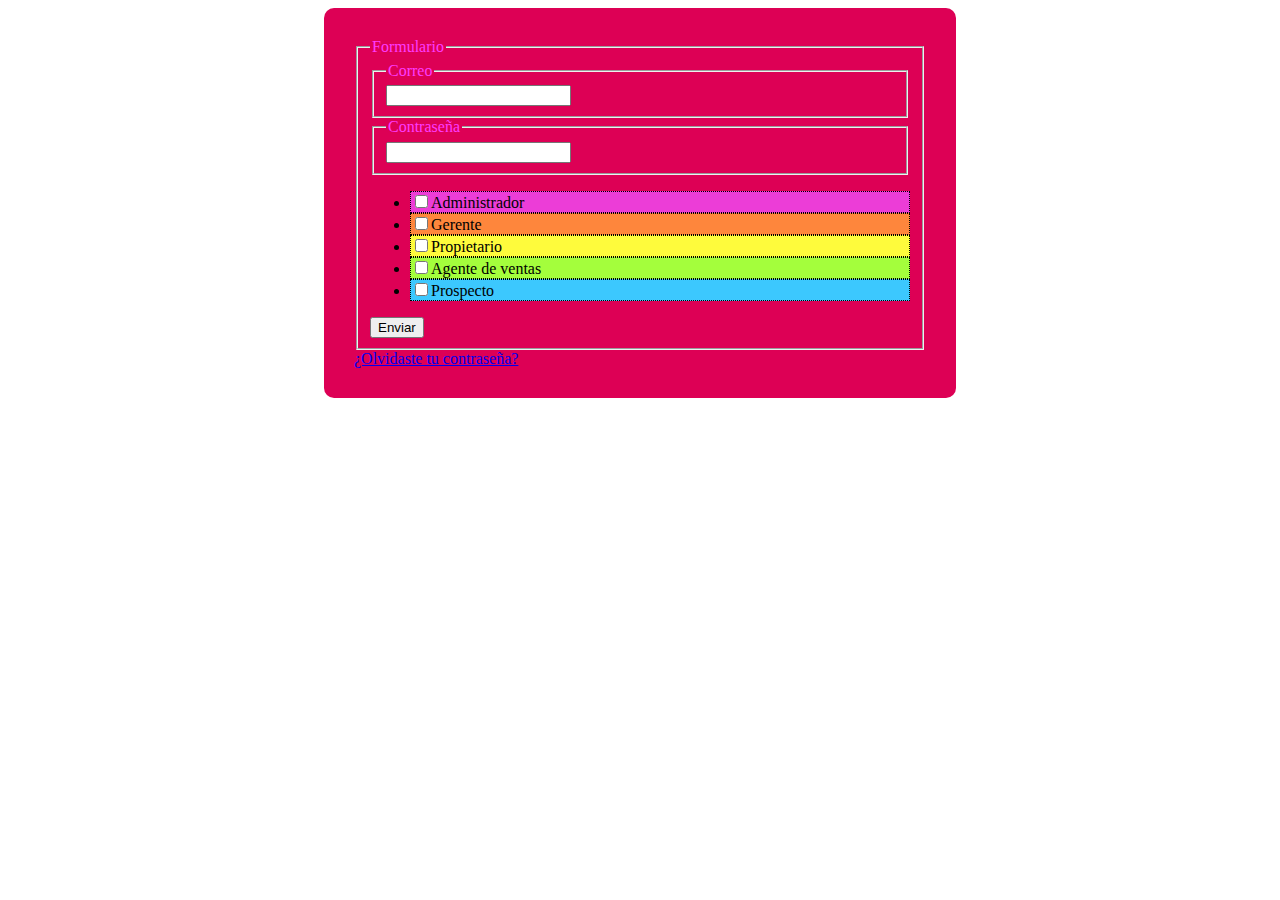
<file: Unidad-4/Actividad-3/index.html>
<!DOCTYPE html>
<html lang="en">

<head>
    <meta charset="UTF-8">
    <meta name="viewport" content="width=device-width, initial-scale=1.0">
    <title>Document</title>
</head>
<link rel="stylesheet/less" href="styles.less">
<link rel="stylesheet" href="styles.css">

<body>
    <div class="contenedor">
        <form action="">
            <fieldset>
                <legend>
                    Formulario
                </legend>

                <fieldset>
                    <legend>
                        Correo
                    </legend>
                    <input type="text">
                </fieldset>
                <fieldset>
                    <legend>
                        Contraseña
                    </legend>
                    <input type="password">
                </fieldset>
                
                <ul>
                    <li class="item-1">
                        <input type="checkbox" name="" id="">Administrador
                    </li>
                    <li class="item-2">
                        <input type="checkbox" name="" id="">Gerente

                    </li>
                    <li class="item-3">
                        <input type="checkbox" name="" id="">Propietario

                    </li>
                    <li class="item-4">
                        <input type="checkbox" name="" id="">Agente de ventas

                    </li>
                    <li class="item-5">
                        <input type="checkbox" name="" id="">Prospecto

                    </li>
                </ul>
                <button type="submit">
                    Enviar
                </button>
            </fieldset>
            <a href="#">¿Olvidaste tu contraseña?</a>
        </form>
    </div>
</body>

</html>
</file>
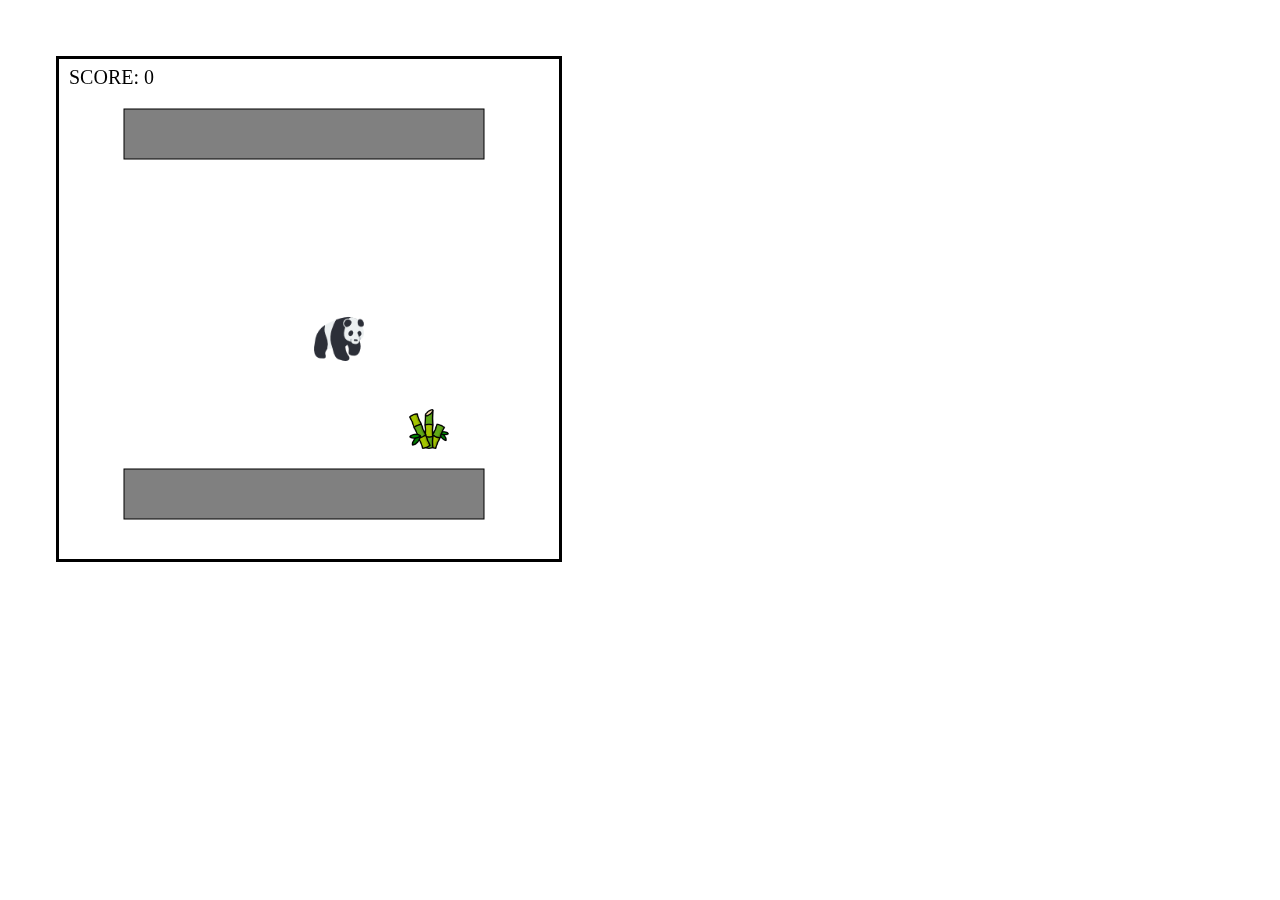
<file: animationFrame.html>
<!DOCTYPE html>
<html lang="en">

<head>
    <meta charset="UTF-8">
    <meta name="viewport" content="width=device-width, initial-scale=1.0">
    <title>frames</title>
</head>

<body>
    <canvas width="500" height="500" id="myCanvas">.........................</canvas>

    <style>
        #myCanvas {
            border: 3px solid #000;
            margin: 3em;
        }
    </style>

    <script>
        const canvas = document.getElementById('myCanvas');
        const ctx = canvas.getContext('2d')
        //var color = random_rgba();
        // var w_x = 100, w_y = 55;
        var speed = 1;
        var dir = 0;
        // var t_x = Math.random() * (460) + 0;
        //var t_y = Math.random() * (460) + 0;
        let obstaculos = [];
        let pause = false;
        let score = 0;
        let image = new Image();
        image.src = "oso-panda.png";
        let comida = new Image();
        comida.src = "bambu.png"; 

        let audio = new Audio();
        audio.src = "point.mp3";



        class Rectangulo {
            constructor(x, y, w, h, c) {
                this.x = x;
                this.y = y;
                this.w = w;
                this.h = h;
                this.c = c;


            }
            paint(ctx) {
                ctx.fillStyle = this.c;
                ctx.fillRect(this.x, this.y, this.w, this.h);
                ctx.strokeRect(this.x, this.y, this.w, this.h);

            }
            seTocan(target) {
                if (this.x < target.x + target.w &&
                    this.x + this.w > target.x &&
                    this.y < target.y + target.h &&
                    this.y + this.h > target.y) {
                    return true;
                }
                return false;

            }
        }

        const player = new Rectangulo(255, 255, 50, 50, "black");
        const target = new Rectangulo(350, 350, 40, 40, "black");
        obstaculos.push(new Rectangulo(65, 50, 360, 50, "gray"));
        obstaculos.push(new Rectangulo(65, 410, 360, 50, "gray"));


        //var t_h, t_w = 40;
        document.addEventListener("keydown", (e) => {
            //ejercicio 26 - frames
            switch (e.keyCode) {
                case 87:
                    if (!pause) dir = e.keyCode;
                    //  y-=10
                    break;
                case 83:
                    if (!pause) dir = e.keyCode;
                    //  y+=10
                    break;
                case 65:
                    if (!pause) dir = e.keyCode;
                    //   x-=10
                    break;
                case 68:
                    if (!pause) dir = e.keyCode;
                    //   x+=10
                    break;
                case 32:
                    //dir=
                    pause = !pause;
                    break;
            }
        })

        function update() {
            if (!pause) {
                switch (dir) {
                    case 87:
                        player.y -= speed;
                        if (player.y < -50) { player.y = 550 }
                        break;
                    case 83:
                        player.y += speed;
                        if (player.y > 500) { player.y = -50 }
                        break;
                    case 65:
                        player.x -= speed;
                        if (player.x < -50) { player.x = 500 }
                        break;
                    case 68:
                        player.x += speed;
                        if (player.x > 550) { player.x = -50 }

                        break;
                }

                if (player.seTocan(target)) {
                    target.x = Math.random() * (460) + 0;
                    target.y = Math.random() * (460) + 0;
                    speed += 1;
                    score += 10;
                    audio.play();

                }
                for (var i = obstaculos.length - 1; i >= 0; i--) {
                    if (player.seTocan(obstaculos[i])) {
                        switch (dir) {
                            case 87:
                                //  dir = 0
                                player.y += speed;
                                break;
                            case 83:
                                //  dir = 0                      
                                player.y -= speed;
                                break;
                            case 65:
                                //   dir = 0                    
                                player.x += speed;
                                break;
                            case 68:
                                //   dir = 0                    
                                player.x -= speed;
                                break;

                        }
                        dir = 0;
                    }
                }

            }
            repaint();
            window.requestAnimationFrame(update);

        }

        function repaint() {
            if (!pause) {
                ctx.fillStyle = "white";
                ctx.fillRect(0, 0, 500, 500);
                ctx.font = "20px Verdana";
                ctx.fillStyle = "black";
                ctx.fillText("SCORE: " + score, 10, 25)
                player.c = random_rgba();
                //player.paint(ctx);
                ctx.drawImage(image, player.x, player.y,50,50);

                //target.paint(ctx);
                ctx.drawImage(comida, target.x, target.y,40,40);


                for (var i = obstaculos.length - 1; i >= 0; i--) {
                    obstaculos[i].paint(ctx);

                }
            } else {
                ctx.fillStyle = "rgba(154,160,154,0.020)";
                ctx.fillRect(0, 0, 500, 500);

                ctx.font = "30px Verdana";
                ctx.fillStyle = "black";
                ctx.fillText("P A U S E", 175, 230)
            }
        }
        function random_rgba() {
            var o = Math.round, r = Math.random, s = 255;
            return 'rgba(' + o(r() * s) + ',' + o(r() * s) + ',' + o(r() * s) + ',' + r().toFixed(1) + ')';
        }

        window.requestAnimationFrame = (function () {
            return window.requestAnimationFrame ||
                window.webkitRequestAnimationFrame ||
                window.mozRequestAnimationFrame ||
                function (callback) {
                    window.setTimeout(callback, 17);
                };
        }());
        window.requestAnimationFrame(update);

    </script>
</body>

</html>
</file>
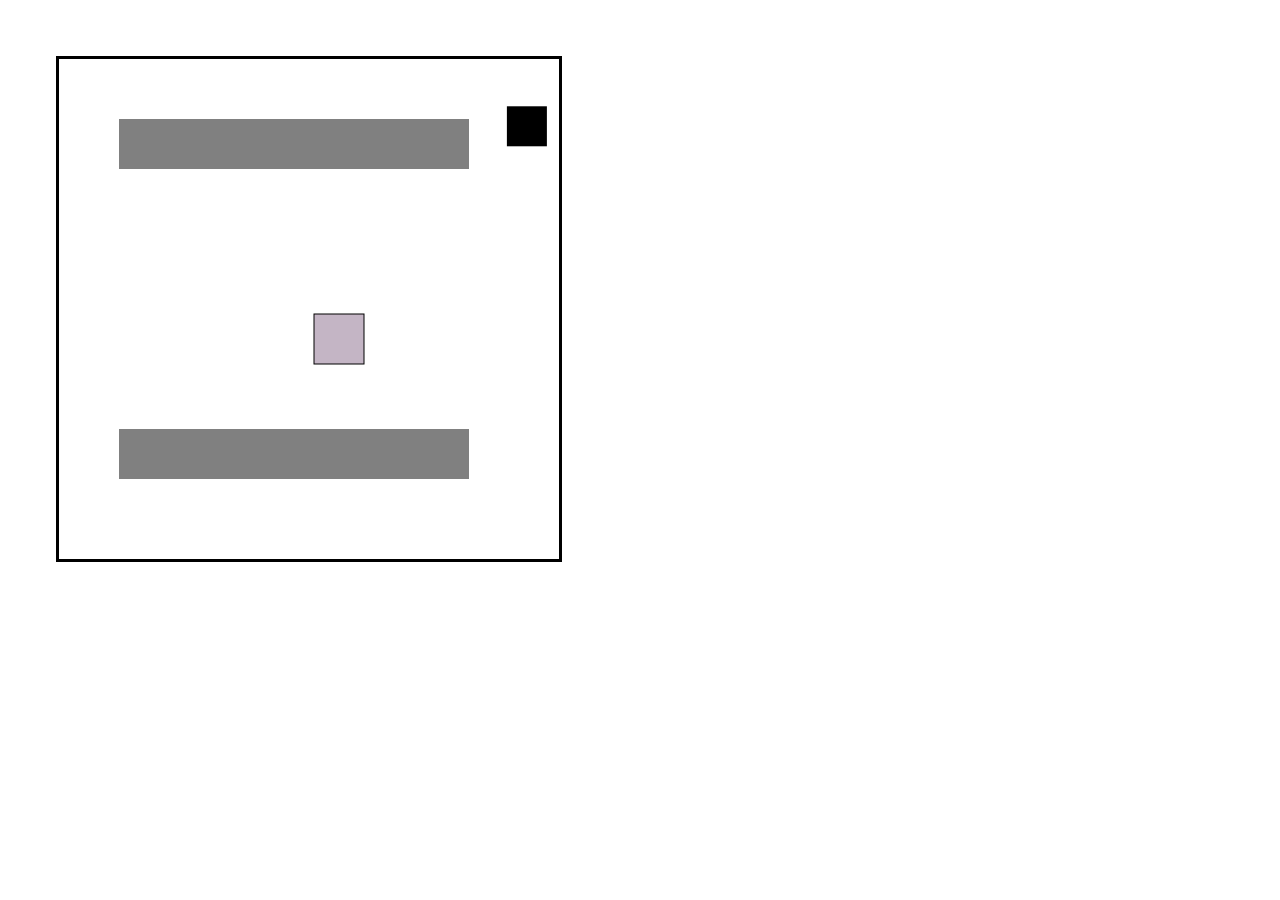
<file: frame.html>
<!DOCTYPE html>
<html lang="en">

<head>
    <meta charset="UTF-8">
    <meta name="viewport" content="width=device-width, initial-scale=1.0">
    <title>frames</title>
</head>

<body>
    <canvas width="500" height="500" id="myCanvas">.........................</canvas>

    <style>
        #myCanvas {
            border: 3px solid #000;
            margin: 3em;
        }
    </style>

    <script>
        const canvas = document.getElementById('myCanvas');
        const ctx = canvas.getContext('2d')
        var color = random_rgba();
        var x = 255, y = 255;
        var speed = 5;
        var dir = 0;
        var t_x = Math.random() * (460) + 0, t_y = Math.random() * (460) + 0;
        let arrayObstaculos = [];

        class Rectangulo {
            constructor(x, y, w, h) {
                this.x = x;
                this.y = y;
                this.w = w;
                this.h = h;
            }
        }
        const jugador = new Rectangulo(Math.random() * (460) + 0, Math.random() * (460) + 0, 50, 50);
        const obstaculo1 = new Rectangulo(60, 60, 350, 50);
        const obstaculo2 = new Rectangulo(60, 370, 350, 50);
        arrayObstaculos.push(obstaculo1);
        arrayObstaculos.push(obstaculo2);


        /*
        dibujarRectangulo(){
        
        
        }*/

        //var t_h, t_w = 40;
        document.addEventListener("keydown", (e) => {
            switch (e.keyCode) {
                case 87:
                    dir = e.keyCode;
                    //  y-=10
                    break;
                case 83:
                    dir = e.keyCode
                    //  y+=10
                    break;
                case 65:
                    dir = e.keyCode;
                    //   x-=10
                    break;
                case 68:
                    dir = e.keyCode;
                    //   x+=10
                    break;
            }
            //  update();
        })

        function update() {
            switch (dir) {
                case 87:
                    y -= speed
                    if (y < -50) { y = 550 }
                    break;
                case 83:
                    y += speed
                    if (y > 500) { y = -50 }

                    break;
                case 65:

                    x -= speed;
                    if (x < -50) { x = 500 }

                    break;
                case 68:

                    x += speed;
                    if (x > 550) { x = -50 }

                    break;
            }


            repaint();
            obstaculos();
            comida();
            window.requestAnimationFrame(update);

        }

        function repaint() {
            ctx.fillStyle = "white";
            ctx.fillRect(0, 0, 500, 500);
            ctx.fillStyle = random_rgba();
            ctx.fillRect(x, y, 50, 50);
            ctx.strokeRect(x, y, 50, 50);
            ctx.fillStyle = "black";
            ctx.fillRect(t_x, t_y, 40, 40);
            ctx.fillStyle = "gray";
            ctx.fillRect(60, 60, 350, 50);
            ctx.fillStyle = "gray";
            ctx.fillRect(60, 370, 350, 50);
        }

        function obstaculos() {
            if (x < 60 + 350 &&
                x + 50 > 60 &&
                y < 370 + 50 &&
                y + 50 > 370 || x < 60 + 350 &&
                x + 50 > 60 &&
                y < 60 + 50 &&
                y + 50 > 60) {

                switch (dir) {
                    case 87:
                        //  dir = 0
                        y += 10
                        break;
                    case 83:
                        //  dir = 0                      
                        y -= 10
                        break;
                    case 65:
                        //   dir = 0                    
                        x += 10
                        break;
                    case 68:
                        //   dir = 0                    
                        x -= 10
                        break;
                }
            }
        }
        function comida() {
            if (x < t_x + 40 &&
                x + 50 > t_x &&
                y < t_y + 40 &&
                y + 50 > t_y) {
                //  dibujarCuadro();
                t_x = Math.random() * (460) + 0;
                t_y = Math.random() * (460) + 0;
                speed + 10;

                console.log("hola");
            }
        }
        function random_rgba() {
            var o = Math.round, r = Math.random, s = 255;
            return 'rgba(' + o(r() * s) + ',' + o(r() * s) + ',' + o(r() * s) + ',' + r().toFixed(1) + ')';
        }

        window.requestAnimationFrame = (function () {
            return window.requestAnimationFrame ||
                window.webkitRequestAnimationFrame ||
                window.mozRequestAnimationFrame ||
                function (callback) {
                    window.setTimeout(callback, 17);
                };
        }());
        window.requestAnimationFrame(update);

    </script>
</body>

</html>
</file>
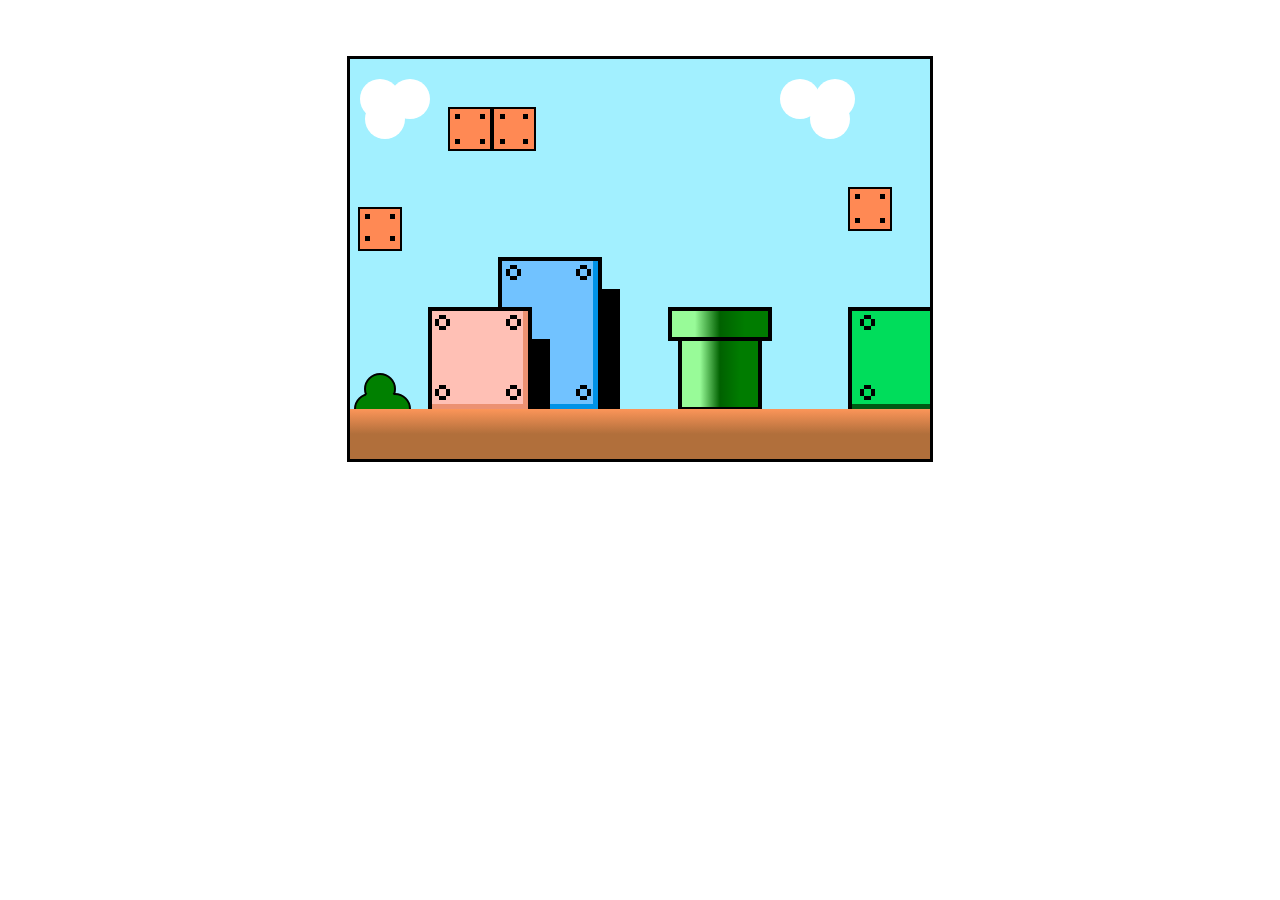
<file: mario.html>
<!DOCTYPE html>
<html lang="en">

<head>
    <meta charset="UTF-8">
    <meta name="viewport" content="width=device-width, initial-scale=1.0">
    <title>Mario</title>
</head>

<body>
    <center><canvas width="580" height="400" id="myCanvas"
            style="background-color: #a2f0ff">....................</canvas></center>

    <style>
        #myCanvas {
            border: 3px solid #000;
            margin: 3em;
        }
    </style>
    <script>
        const canvas = document.getElementById('myCanvas');
        const ctx = canvas.getContext('2d');


        //bloques
        ctx.fillStyle = "#ff8954";
        ctx.lineWidth = 4;
        ctx.rect(100, 50, 40, 40);
        ctx.rect(144, 50, 40, 40);
        ctx.rect(10, 150, 40, 40);
        ctx.rect(500, 130, 40, 40);
        ctx.stroke();
        ctx.fill();
        //cuadritos de lo bloques
        ctx.fillStyle = "black"
        ctx.fillRect(105, 55, 5, 5);
        ctx.fillRect(130, 55, 5, 5);
        ctx.fillRect(105, 80, 5, 5);
        ctx.fillRect(130, 80, 5, 5);

        ctx.fillRect(173, 55, 5, 5);
        ctx.fillRect(150, 55, 5, 5);
        ctx.fillRect(173, 80, 5, 5);
        ctx.fillRect(150, 80, 5, 5);

        ctx.fillRect(15, 155, 5, 5);
        ctx.fillRect(40, 155, 5, 5);
        ctx.fillRect(15, 177, 5, 5);
        ctx.fillRect(40, 177, 5, 5);

        ctx.fillRect(530, 135, 5, 5);
        ctx.fillRect(505, 135, 5, 5);
        ctx.fillRect(530, 159, 5, 5);
        ctx.fillRect(505, 159, 5, 5);



        //bloques de colores
        ctx.fillStyle = 'black';
        ctx.fillRect(170, 230, 100, 120);
        ctx.fillStyle = '#71c2ff';
        ctx.lineWidth = 4;
        ctx.fillRect(150, 200, 100, 150);
        ctx.strokeRect(150, 200, 100, 150);
        ctx.fillStyle = 'black';
        ctx.fillRect(100, 280, 100, 70);
        ctx.fillStyle = '#ffc0b5';
        ctx.fillRect(80, 250, 100, 100);
        ctx.strokeRect(80, 250, 100, 100);

        ctx.fillStyle = "#00dd5b";
        ctx.fillRect(500, 250, 100, 100);
        ctx.strokeRect(500, 250, 100, 100);

        //sombras de lo bloques de colores
        ctx.fillStyle = "#0092e7";
        ctx.fillRect(243, 202, 5, 146);
        ctx.fillRect(200, 345, 48, 5);

        ctx.fillStyle = "#ec9172";
        ctx.fillRect(173, 252, 5, 96);
        ctx.fillRect(82, 345, 96, 5);
        ctx.fillStyle = "#005a14";
        ctx.fillRect(502, 345, 96, 5);


        //figuritas de los bloques de colores
        ctx.fillStyle = "black";
        ctx.fillRect(85, 260, 4, 7);
        ctx.fillRect(96, 260, 4, 7);
        ctx.fillRect(89, 256, 7, 4);
        ctx.fillRect(89, 267, 7, 4);

        ctx.fillRect(85, 330, 4, 7);
        ctx.fillRect(96, 330, 4, 7);
        ctx.fillRect(89, 326, 7, 4);
        ctx.fillRect(89, 337, 7, 4);

        ctx.fillRect(156, 260, 4, 7);
        ctx.fillRect(167, 260, 4, 7);
        ctx.fillRect(160, 256, 7, 4);
        ctx.fillRect(160, 267, 7, 4);

        ctx.fillRect(156, 330, 4, 7);
        ctx.fillRect(167, 330, 4, 7);
        ctx.fillRect(160, 326, 7, 4);
        ctx.fillRect(160, 337, 7, 4);

        ctx.fillRect(226, 330, 4, 7);
        ctx.fillRect(237, 330, 4, 7);
        ctx.fillRect(230, 326, 7, 4);
        ctx.fillRect(230, 337, 7, 4);

        ctx.fillRect(226, 210, 4, 7);
        ctx.fillRect(237, 210, 4, 7);
        ctx.fillRect(230, 206, 7, 4);
        ctx.fillRect(230, 217, 7, 4);

        ctx.fillRect(156, 210, 4, 7);
        ctx.fillRect(167, 210, 4, 7);
        ctx.fillRect(160, 206, 7, 4);
        ctx.fillRect(160, 217, 7, 4);

        ctx.fillRect(510, 260, 4, 7);
        ctx.fillRect(521, 260, 4, 7);
        ctx.fillRect(514, 256, 7, 4);
        ctx.fillRect(514, 267, 7, 4);

        ctx.fillRect(510, 330, 4, 7);
        ctx.fillRect(521, 330, 4, 7);
        ctx.fillRect(514, 326, 7, 4);
        ctx.fillRect(514, 337, 7, 4);

        //Tubo
        var gradient1 = ctx.createLinearGradient(330, 280, 410, 280);
        gradient1.addColorStop(0, 'palegreen');
        gradient1.addColorStop(0.25, ' palegreen');
        gradient1.addColorStop(0.5, '#006100');
        gradient1.addColorStop(0.75, '#007c00');


        ctx.fillStyle = gradient1;
        ctx.fillRect(330, 280, 80, 70);
        ctx.strokeStyle = 'black';
        ctx.strokeRect(330, 280, 80, 70);

        var gradient2 = ctx.createLinearGradient(320, 250, 420, 250);
        gradient2.addColorStop(0, 'palegreen');
        gradient2.addColorStop(0.25, 'palegreen');
        gradient2.addColorStop(0.5, '#006100');
        gradient2.addColorStop(0.75, '#007c00');


        ctx.fillStyle = gradient2;
        ctx.fillRect(320, 250, 100, 30);
        ctx.strokeRect(320, 250, 100, 30);

        //nubes
        ctx.beginPath();
        ctx.fillStyle = "#ffff";
        ctx.arc(30, 40, 20, 0, 2 * Math.PI);
        ctx.fill();
        ctx.closePath();

        ctx.beginPath();
        ctx.arc(60, 40, 20, 0, 2 * Math.PI);
        ctx.fill();
        ctx.closePath();

        ctx.beginPath();
        ctx.arc(35, 60, 20, 0, 2 * Math.PI);
        ctx.fill();
        ctx.closePath();

        ctx.beginPath();
        ctx.arc(450, 40, 20, 0, 2 * Math.PI);
        ctx.fill();
        ctx.closePath();

        ctx.beginPath();
        ctx.arc(480, 60, 20, 0, 2 * Math.PI);
        ctx.fill();
        ctx.closePath();

        ctx.beginPath();
        ctx.arc(485, 40, 20, 0, 2 * Math.PI);
        ctx.fill();
        ctx.closePath();

        //arbol
        ctx.beginPath();
        ctx.lineWidth = 2;
        ctx.fillStyle = "green";
        ctx.arc(30, 330, 15, 0, 2 * Math.PI);
        ctx.fill();
        ctx.stroke();
        ctx.closePath();

        ctx.beginPath();
        ctx.arc(20, 350, 15, 0, 2 * Math.PI);
        ctx.fill();
        ctx.stroke();

        ctx.closePath();

        ctx.beginPath();
        ctx.arc(45, 350, 15, 0, 2 * Math.PI);
        ctx.fill();
        ctx.stroke();

        ctx.closePath();
        ctx.beginPath();
        ctx.arc(30, 342, 15, 0, 2 * Math.PI);
        ctx.fill();
        ctx.closePath();

        //suelo
        var gradient = ctx.createLinearGradient(0, 350, 0, 400);
        gradient.addColorStop(0, ' #fc9559');
        gradient.addColorStop(0.5, '#b16f3b');
        gradient.addColorStop(1, '#b16f3b');


        ctx.fillStyle = gradient;
        ctx.fillRect(0, 350, 600, 50);

    </script>
</body>

</html>
</file>
<file: Unidad-4/Actividad-3/styles.css>
body {
  background-color: white;
}
body .contenedor {
  margin: auto;
  width: 50%;
}
body .contenedor form {
  border-radius: 10px;
  padding: 30px;
  box-shadow: #3CC8FE;
  background-color: #D05;
}
body .contenedor form legend {
  color: #FE3CFE;
}
body .contenedor form fieldset ul .item-1 {
  background-color: #EC3DD7;
  border-style: dotted;
  border-width: 1px;
}
body .contenedor form fieldset ul .item-2 {
  background-color: #FE863C;
  border-style: dotted;
  border-width: 1px;
}
body .contenedor form fieldset ul .item-3 {
  background-color: #FEFB3C;
  border-style: dotted;
  border-width: 1px;
}
body .contenedor form fieldset ul .item-4 {
  background-color: #A4FE3C;
  border-style: dotted;
  border-width: 1px;
}
body .contenedor form fieldset ul .item-5 {
  background-color: #3CC8FE;
  border-style: dotted;
  border-width: 1px;
}
</file>
